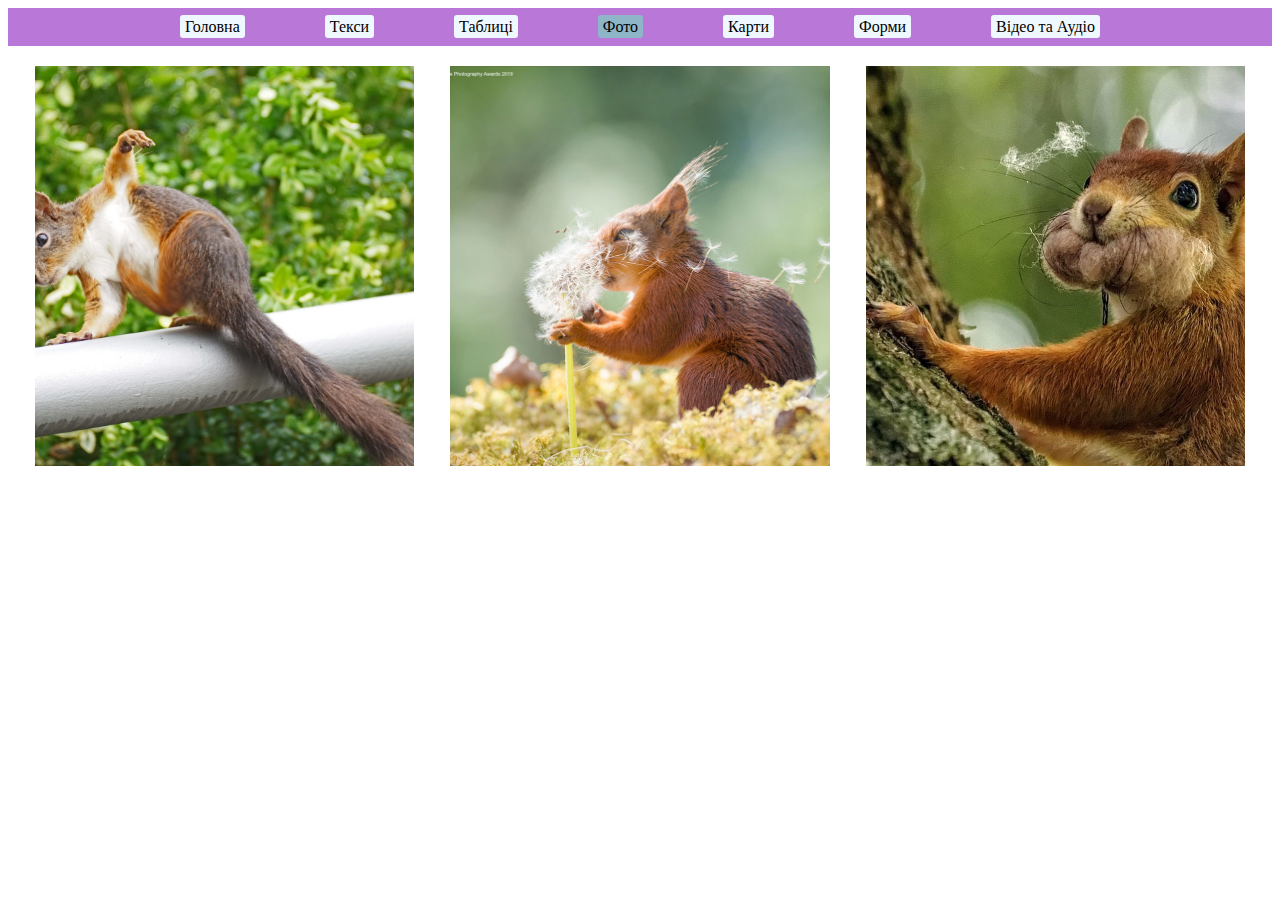
<file: photo.html>
<!DOCTYPE html>
<html lang="en">
<head>
    <meta charset="UTF-8">
    <meta name="viewport" content="width=device-width, initial-scale=1.0">
    <link rel="stylesheet" href="photo.css">
    <title>Фото</title>
</head>
<body>
<div class="menu">
    <li class="main" ><a class="list-item" href="index.html" id="main">Головна</a></li>
    <li><a class="list-item" href="text.html" id="text">Текси</a></li>
    <li><a class="list-item" href="table.html" id="table">Таблиці</a></li>
    <li><a class="list-item" href="photo.html" id="photo">Фото</a></li>
    <li><a class="list-item" href="map.html" id="map">Карти</a></li>
    <li><a class="list-item" href="forms.html" id="forms">Форми</a></li>
    <li><a class="list-item" href="video.html" id="video">Відео та Аудіо</a></li>
</div>
<div class="photo-container">
   
   <img class="photo" src="білка1.jpg" alt="Білка">
   <img class="photo" src="білка2.jpg" alt="Білка">
   <img class="photo" src="білка3.jpg" alt="Білка">
</div>
   
</body>
</html>
</file>
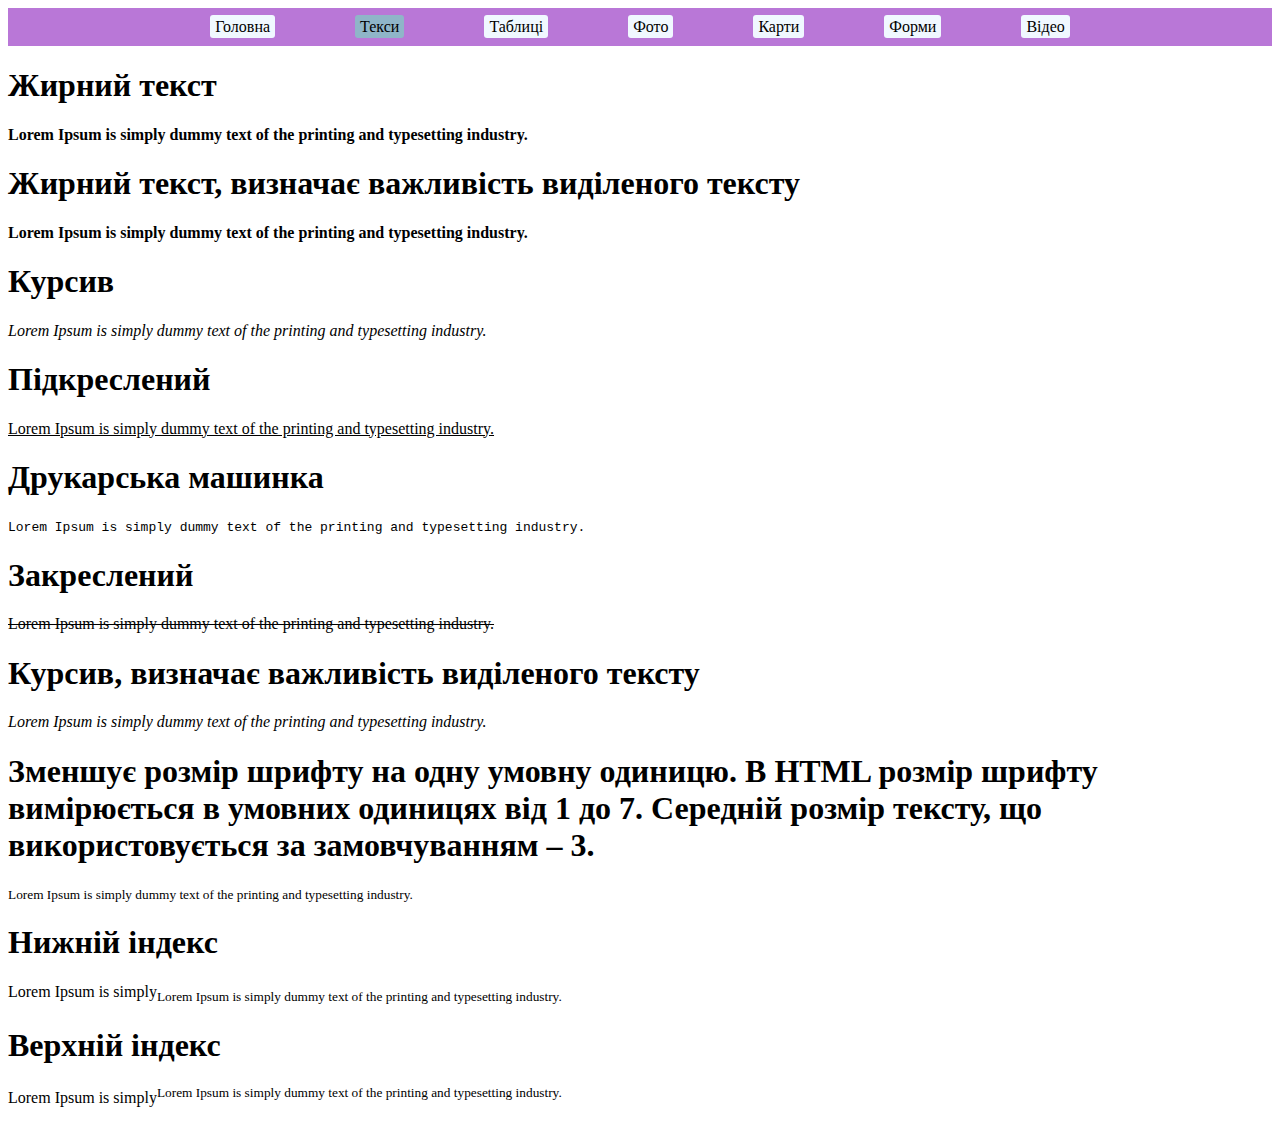
<file: text.html>
<!DOCTYPE html>
<html lang="en">
<head>
    <meta charset="UTF-8">
    <meta name="viewport" content="width=device-width, initial-scale=1.0">
    <link rel="stylesheet" href="text.css">
    <title>Тексти</title>
</head>
<body>
<div class="menu">
    <li class="main" ><a class="list-item" href="index.html" id="main">Головна</a></li>
    <li><a class="list-item" href="text.html" id="text">Текси</a></li>
    <li><a class="list-item" href="table.html" id="table">Таблиці</a></li>
    <li><a class="list-item" href="photo.html" id="photo">Фото</a></li>
    <li><a class="list-item" href="map.html" id="map">Карти</a></li>
    <li><a class="list-item" href="forms.html" id="forms">Форми</a></li>
    <li><a class="list-item" href="video.html" id="video">Відео</a></li>
</div>
   
<h1>Жирний текст</h1>
<b>Lorem Ipsum is simply dummy text of the printing and typesetting industry.</b> 
<h1>Жирний текст, визначає важливість виділеного тексту</h1>
<strong>Lorem Ipsum is simply dummy text of the printing and typesetting industry.</strong>
<h1>Курсив</h1>
<i>Lorem Ipsum is simply dummy text of the printing and typesetting industry.</i>
<h1>Підкреслений</h1>
<u>Lorem Ipsum is simply dummy text of the printing and typesetting industry.</u>
<h1>Друкарська машинка</h1>
<TT>Lorem Ipsum is simply dummy text of the printing and typesetting industry.</TT>
<h1> Закреслений</h1>
<s>Lorem Ipsum is simply dummy text of the printing and typesetting industry.</s>
<h1>Курсив, визначає важливість виділеного тексту</h1>
<em>Lorem Ipsum is simply dummy text of the printing and typesetting industry.</em>
<h1>Зменшує розмір шрифту на одну умовну одиницю. В HTML розмір шрифту вимірюється в умовних одиницях від 1 до 7. Середній розмір тексту, що використовується за замовчуванням – 3.</h1>
<small>Lorem Ipsum is simply dummy text of the printing and typesetting industry.</small>
<h1>Нижній індекс</h1>
<p>Lorem Ipsum is simply<sub>Lorem Ipsum is simply dummy text of the printing and typesetting industry.</sub></p>
<h1> Верхній індекс</h1>
<p>Lorem Ipsum is simply<sup>Lorem Ipsum is simply dummy text of the printing and typesetting industry.</sup></p>
</body>
</html>
</file>
<file: photo.css>
.menu{
    display: flex;
    justify-content: center;
    align-items: center;
    list-style-type: none;
    gap: 5rem;
    background-color: rgb(185, 119, 215);
    padding: 10px;
}
.list-item{
  padding: 3px 5px;
  text-decoration: none;
  background-color: aliceblue;
  border-radius: 3px;
  color: black;
}
#photo{
  background-color: rgb(143, 181, 200);
}
.photo-container{
  display: flex;
  justify-content: space-evenly;
  align-items: center;
  gap: 10px ;
 margin-top: 20px;
}
.photo{
  width: 30%; 
  height: 400px;
  object-fit: cover;
}
</file>
<file: text.css>
.menu{
    display: flex;
    justify-content: center;
    align-items: center;
    list-style-type: none;
    gap: 5rem;
    background-color: rgb(185, 119, 215);
    padding: 10px;
}
.list-item{
    padding: 3px 5px;
    text-decoration: none;
    background-color: aliceblue;
    border-radius: 3px;
    color: black;
 }
 #text{
    background-color: rgb(143, 181, 200);
 }
</file>
